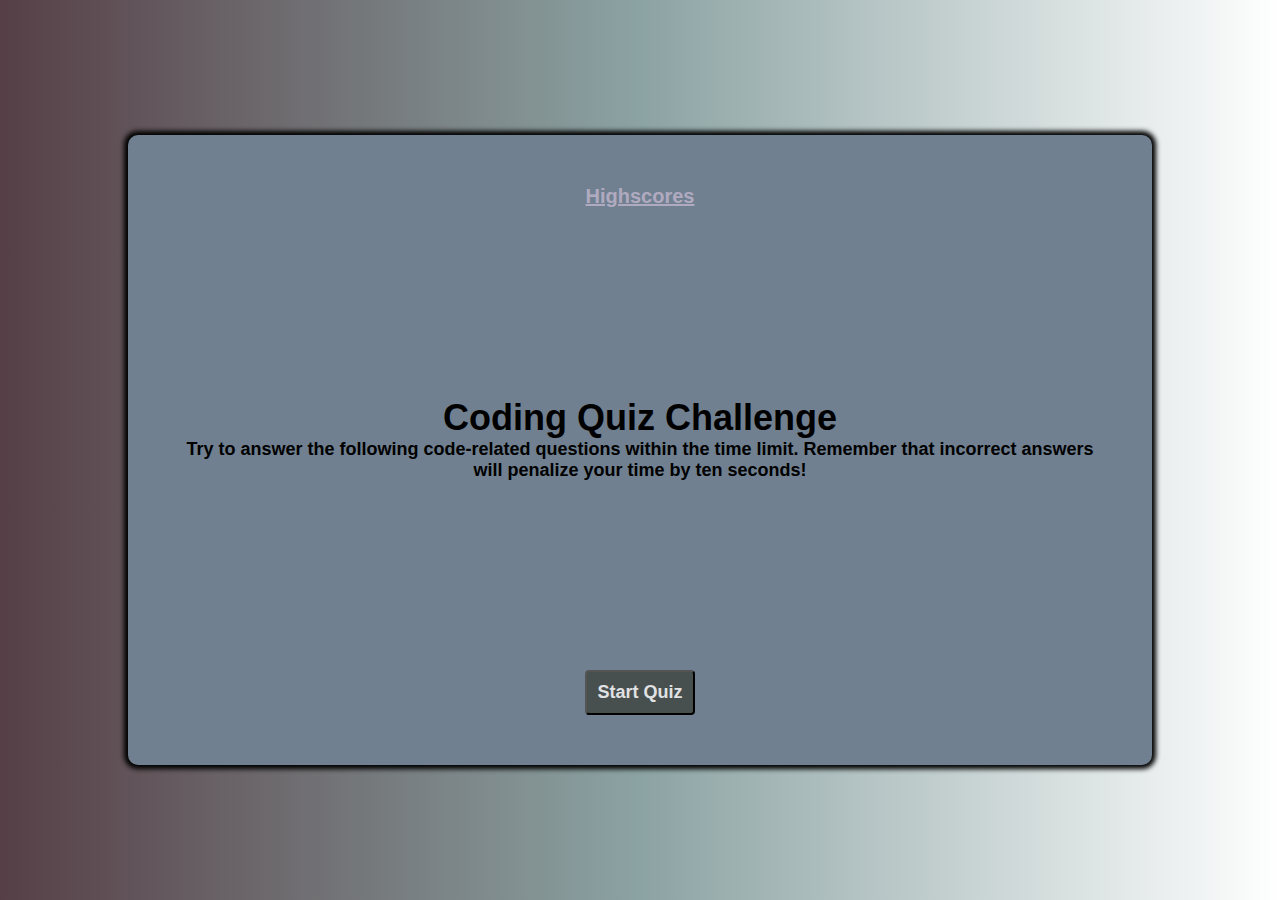
<file: index.html>
<!DOCTYPE html>
<html>

<head>
    <title>Code Game</title>
    <!-- This scales the documents to the screen -->
    <meta charset="utf-8">
    <meta http-equiv="X-UA-Compatible" content="IE=edge">
    <title></title>
    <meta name="description" content="">
    <meta name="viewport" content="width=device-width, initial-scale=1">
    <!-- Style Link -->
    <link rel="stylesheet" href="./assets/css/styles.css">
</head>


 <body>
    <div class="container">
        <div class="wrap1">
            <!-- link to highscores -->
            <a href="highscores.html">Highscores</a>
            <!-- timer div -->
            <div id="currentTime"></div>
        </div>
        <!-- wrapper div -->
        <div id="wrap2">
            <!-- questions div -->
            <div id="questionsDiv">
                <h1>Coding Quiz Challenge</h1>
                <p>Try to answer the following code-related questions within the time limit.
                    Remember that incorrect answers will penalize your time by ten seconds!</p>
                <ul id="answersList"></ul>
                <!-- buttons -->
            </div>
        </div>
        <button class="btn btn-start">Start Quiz</button>
    </div>

    <script src="./assets/js/script.js" async defer></script>
</body>

</html>
</file>
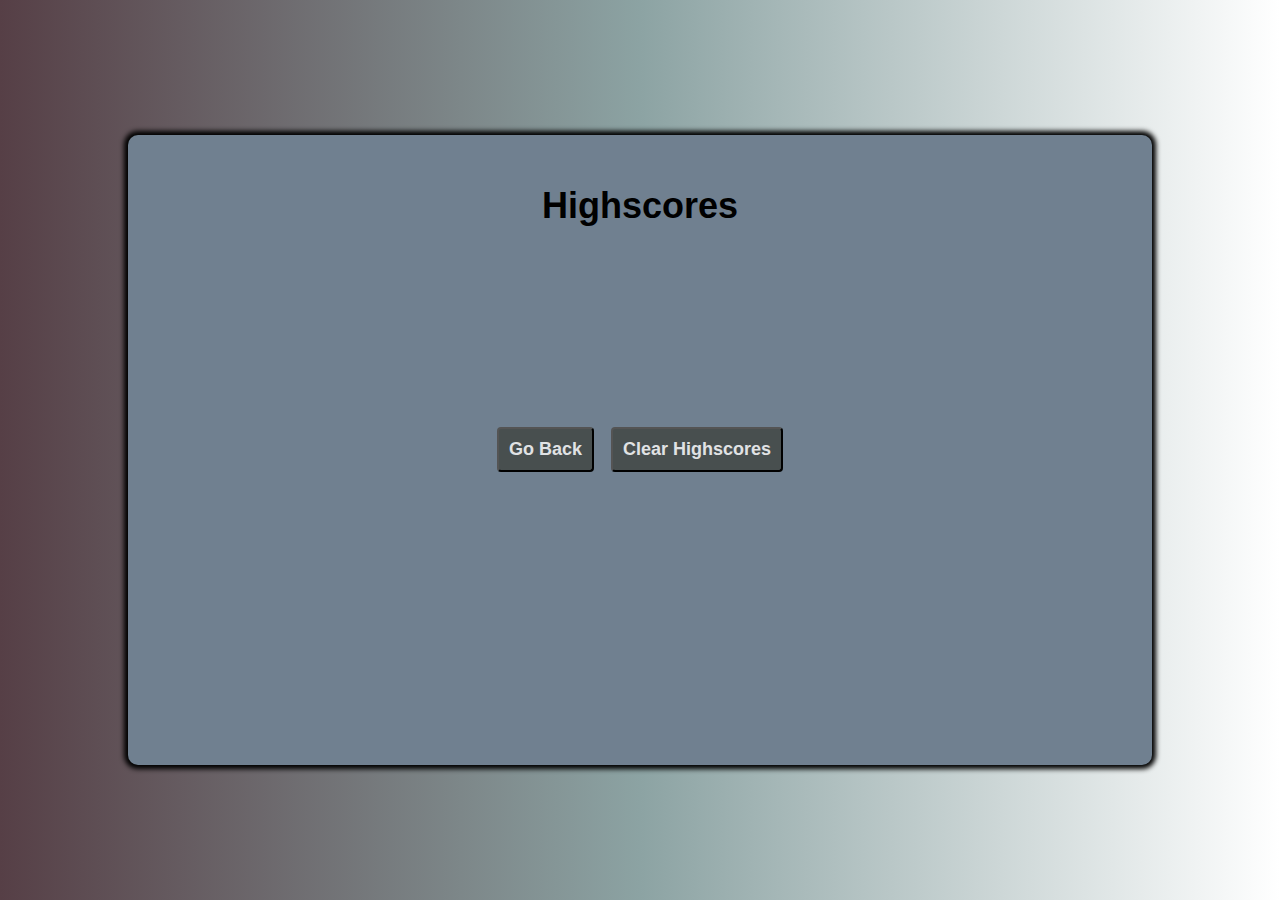
<file: highscores.html>
<!DOCTYPE html>

<html>
    <head>
        <meta charset="utf-8">
        <meta http-equiv="X-UA-Compatible" content="IE=edge">
        <title></title>
        <meta name="description" content="">
        <meta name="viewport" content="width=device-width, initial-scale=1">
        <link rel="stylesheet" href="./assets/css/styles.css">
    </head>
    <body>
        <div class="container">
        <!-- wrapper div -->
        <div id="wrap3">
            <!-- div for timer -->
            <div id="currentTime"></div>
            <!-- div for quiz content -->
            <div id="questionsDiv">
                <h1>Highscores</h1>
                <ul id="highScore"></ul>
                <!-- buttons -->
                <button class="btn btn-back">Go Back</button>
                <button class="btn btn-clear">Clear Highscores</button>
            </div>
        </div>
    </div>
        <script src="./assets/js/highscores.js" async defer></script>
    </body>
</html>
</file>
<file: assets/css/styles.css>
* {
    margin: 0;
    padding: 0;
    font-family: 'Poppins', sans-serif;
 }

 body {
    background: linear-gradient(to right, #563f46, #8ca3a3, white);
    background-repeat: no-repeat;
    height: 100vh;
    width: 100vw;
    display: flex;
    align-items: center;
    justify-content: center;
 }
 .container {
   width: 80vw;
   max-width: 80%;
   background-color:slategrey;
   height: 70vh;
   box-shadow: 0 0 5px 4px;
   display: flex;
   flex-direction: column;
   justify-content: space-between;
   align-items: center;
   border-radius: 10px;
   text-align: center;
}

.wrap1 {
   font-size: large;
   font-weight: bold;
   padding: 50px;
   order: 1;
}

a {
   color: #b0aac0;
   font-size: 20px;
}

#currentTime {
   color: #ddeedd;
   font-size: 20px;
}

#wrap2 {
   font-size: large;
   font-weight: bold;
   padding: 50px;
   order: 2;
}


.btn {
   font-size: large;
   font-weight: bold;
   box-shadow: 0 6px 12px -2px rgba(#8ca3a3, .15);
   background: #484f4f;
   border-radius: 4px;
   padding: 10px;
   color: #e0e2e4;
   margin: 6px;
   cursor: pointer;
}

.btn-start {
   margin-top: 50px;
   order: 3;
   margin-bottom: 50px;
}

button {
   font-size: small;
   font-weight: bold;
   box-shadow: 0 6px 12px -2px rgba(#8ca3a3, .15);
   background: #484f4f;
   border-radius: 4px;
   padding: 5px;
   color: #e0e2e4;
   margin: 4px;
   cursor: pointer;
}

.hide {
   display: none;
}

#wrap3 {
   font-size: large;
   font-weight: bold;
   padding: 50px;
   order: 1;
}

.btn-back, .btn-clear {
   margin-top: 200px;
   order: 3;
   margin-bottom: 50px;
}
</file>
